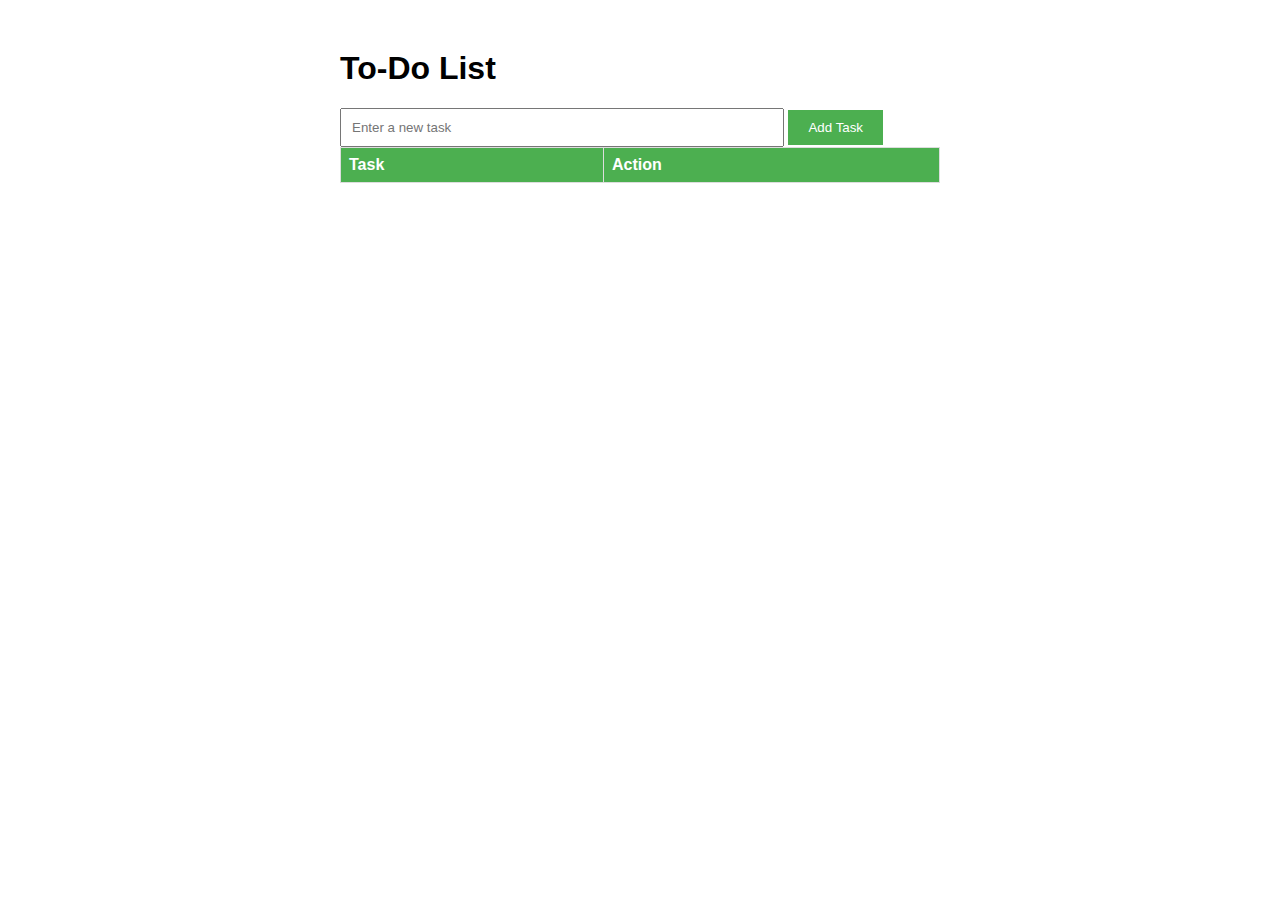
<file: Octanet Task 2/index.html>
<!DOCTYPE html>
<html lang="en">
<head>
    <meta charset="UTF-8">
    <meta name="viewport" content="width=device-width, initial-scale=1.0">
    <title>To-Do App</title>
    <link rel="stylesheet" href="styles.css">
</head>
<body>
    <div class="container">
        <h1>To-Do List</h1>
        <input type="text" id="taskInput" placeholder="Enter a new task">
        <button id="addTaskBtn">Add Task</button>
        <table id="taskTable">
            <thead>
                <tr>
                    <th>Task</th>
                    <th>Action</th>
                </tr>
            </thead>
            <tbody id="taskList">
                <!-- Tasks will be dynamically added here -->
            </tbody>
        </table>
    </div>

    <script src="script.js"></script>
</body>
</html>
</file>
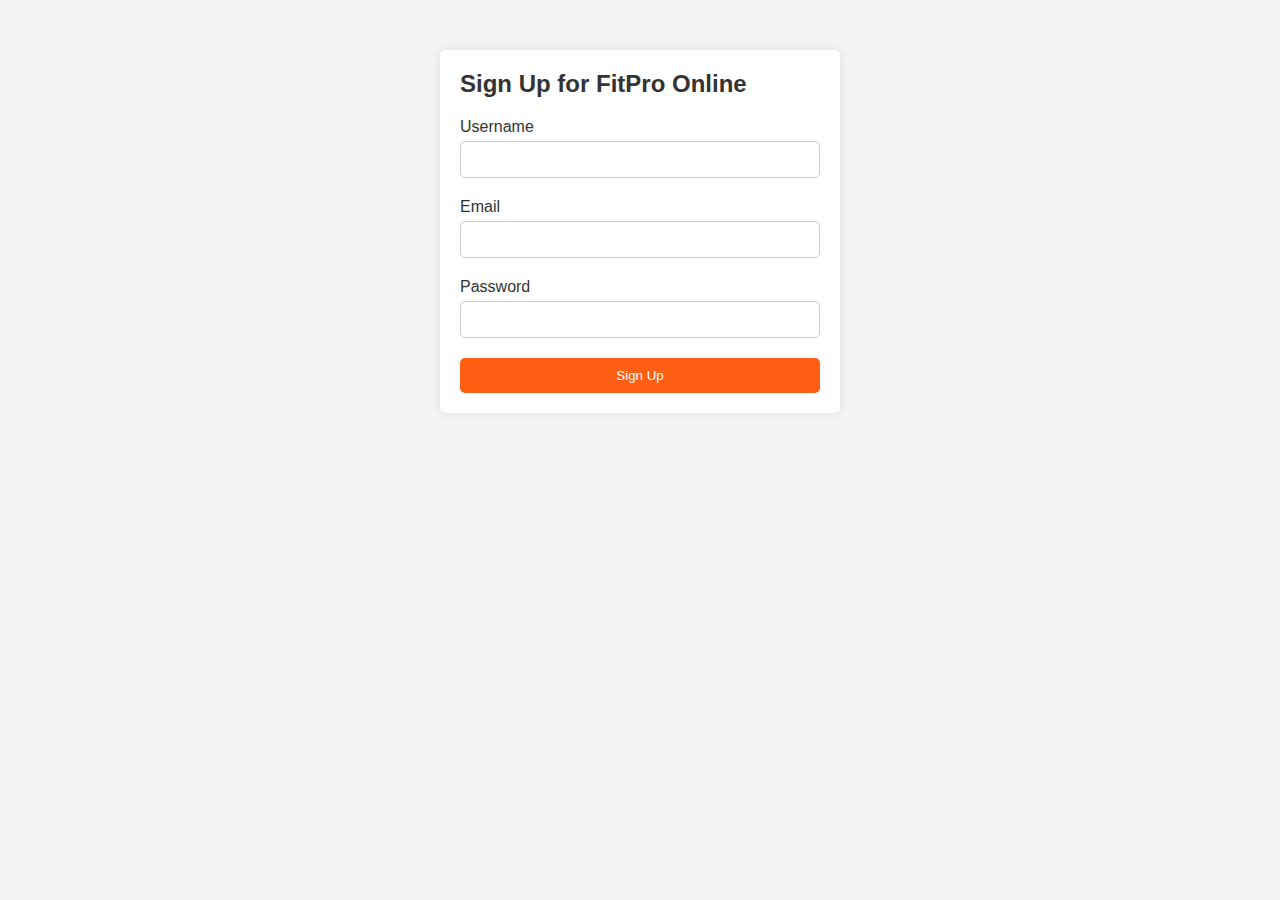
<file: Octanet Task 1/signup.html>
<!DOCTYPE html>
<html lang="en">
<head>
    <meta charset="UTF-8">
    <meta name="viewport" content="width=device-width, initial-scale=1.0">
    <title>Sign Up - FitPro Online</title>
    <style>
        /* Reset styles */
* {
    margin: 0;
    padding: 0;
    box-sizing: border-box;
}

/* Global styles */
body {
    font-family: Arial, sans-serif;
    background-color: #f4f4f4;
    color: #333;
}

.container {
    max-width: 400px;
    margin: 50px auto;
    padding: 20px;
    background-color: #fff;
    border-radius: 5px;
    box-shadow: 0 0 10px rgba(0, 0, 0, 0.1);
}

h2 {
    font-size: 24px;
    margin-bottom: 20px;
}

/* Form styles */
.form-group {
    margin-bottom: 20px;
}

label {
    display: block;
    margin-bottom: 5px;
}

input[type="text"],
input[type="email"],
input[type="password"] {
    width: 100%;
    padding: 10px;
    border: 1px solid #ccc;
    border-radius: 5px;
}

button[type="submit"] {
    display: block;
    width: 100%;
    padding: 10px;
    background-color: #ff5e14;
    color: #fff;
    border: none;
    border-radius: 5px;
    cursor: pointer;
    transition: background-color 0.3s ease;
}

button[type="submit"]:hover {
    background-color: #e44505;
}

    </style>
</head>
<body>
    <div class="container">
        <h2>Sign Up for FitPro Online</h2>
        <form id="signupForm">
            <div class="form-group">
                <label for="username">Username</label>
                <input type="text" id="username" name="username" required>
            </div>
            <div class="form-group">
                <label for="email">Email</label>
                <input type="email" id="email" name="email" required>
            </div>
            <div class="form-group">
                <label for="password">Password</label>
                <input type="password" id="password" name="password" required>
            </div>
            <button type="submit" class="btn">Sign Up</button>
        </form>
    </div>
    <script src="signup.js"></script>
</body>
</html>
</file>
<file: Octanet Task 2/styles.css>
body {
    font-family: Arial, sans-serif;
}

.container {
    max-width: 600px;
    margin: 50px auto;
}

input[type="text"] {
    width: 70%;
    padding: 10px;
}

button {
    padding: 10px 20px;
    background-color: #4CAF50;
    color: white;
    border: none;
    cursor: pointer;
}

button:hover {
    background-color: #45a049;
}

table {
    width: 100%;
    border-collapse: collapse;
}

th, td {
    border: 1px solid #dddddd;
    padding: 8px;
    text-align: left;
}

th {
    background-color: #4CAF50;
    color: white;
}

tr:nth-child(even) {
    background-color: #f2f2f2;
}

.delete-btn {
    background-color: #f44336;
    color: white;
    border: none;
    padding: 5px 10px;
    cursor: pointer;
}

.delete-btn:hover {
    background-color: #d32f2f;
}
</file>
